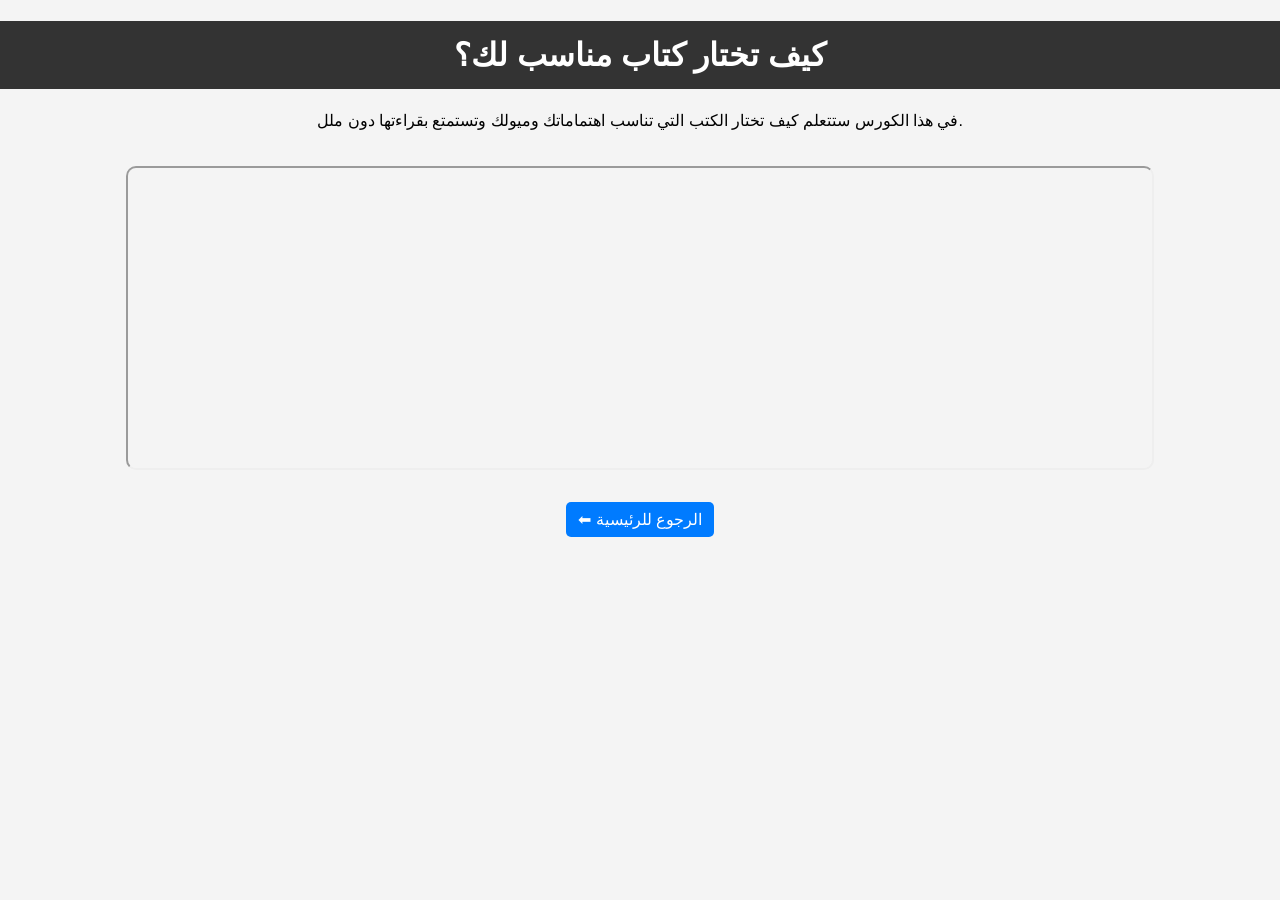
<file: courseBook1.html>
<!DOCTYPE html>
<html lang="ar">
<head>
  <meta charset="UTF-8">
  <title>اختيار الكتاب المناسب</title>
  <link rel="stylesheet" href="style.css">
</head>
<body>

<h1>كيف تختار كتاب مناسب لك؟</h1>

<p>
في هذا الكورس ستتعلم كيف تختار الكتب التي تناسب اهتماماتك وميولك
وتستمتع بقراءتها دون ملل.
</p>

<iframe src="https://youtu.be/P9rEGrw5k3U?si=19POYDKo97xKQ4-8" allowfullscreen></iframe>

<br><br>
<a href="index.html">⬅ الرجوع للرئيسية</a>

</body>
</html>
</file>
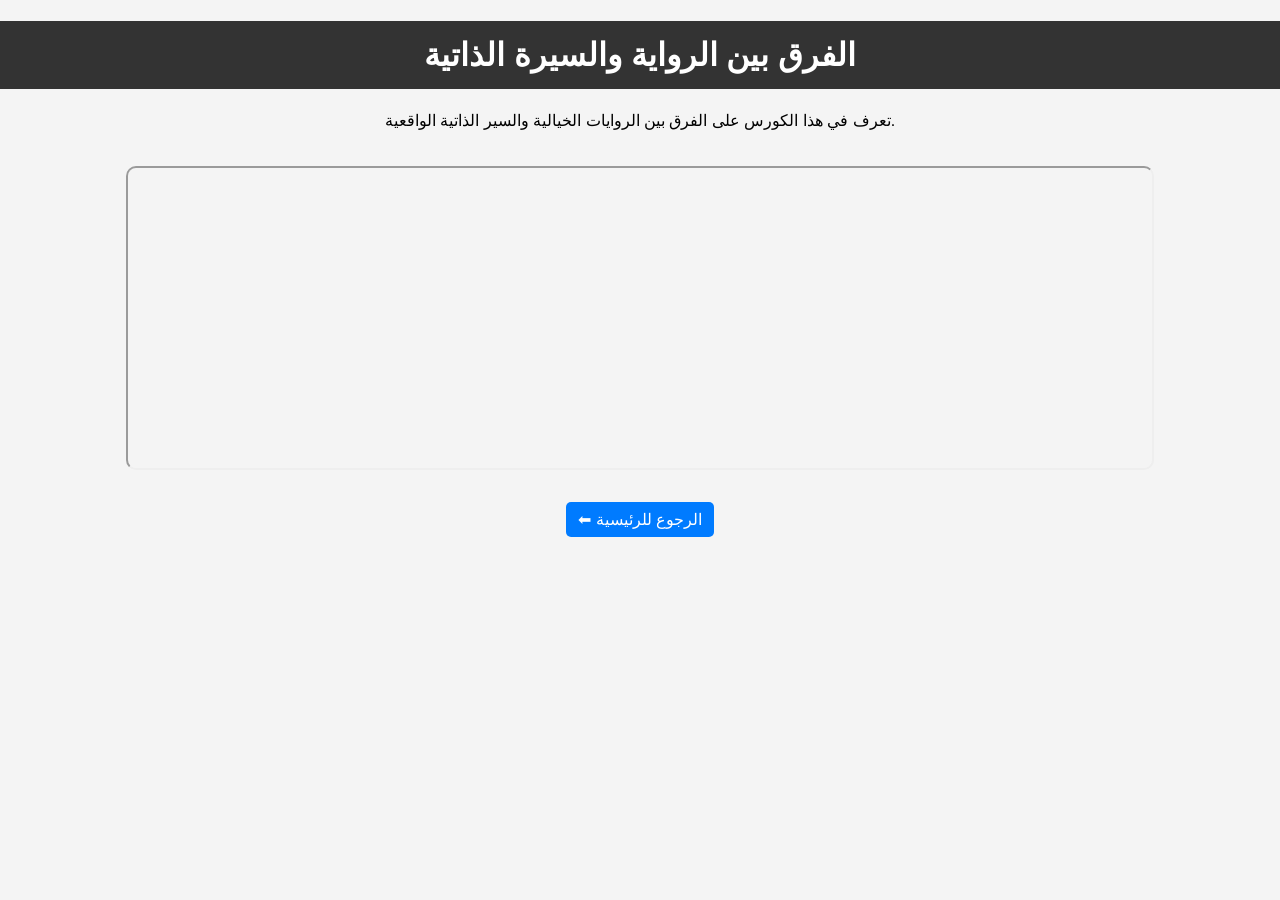
<file: courseBook2.html>
<!DOCTYPE html>
<html lang="ar">
<head>
  <meta charset="UTF-8">
  <title>الفرق بين الرواية والسيرة الذاتية</title>
  <link rel="stylesheet" href="style.css">
</head>
<body>

<h1>الفرق بين الرواية والسيرة الذاتية</h1>

<p>
تعرف في هذا الكورس على الفرق بين الروايات الخيالية
والسير الذاتية الواقعية.
</p>

<iframe src="https://youtu.be/23HdTDseRa0?si=_3Gt3L5XuTYAQjKV" allowfullscreen></iframe>

<br><br>
<a href="index.html">⬅ الرجوع للرئيسية</a>

</body>
</html>
</file>
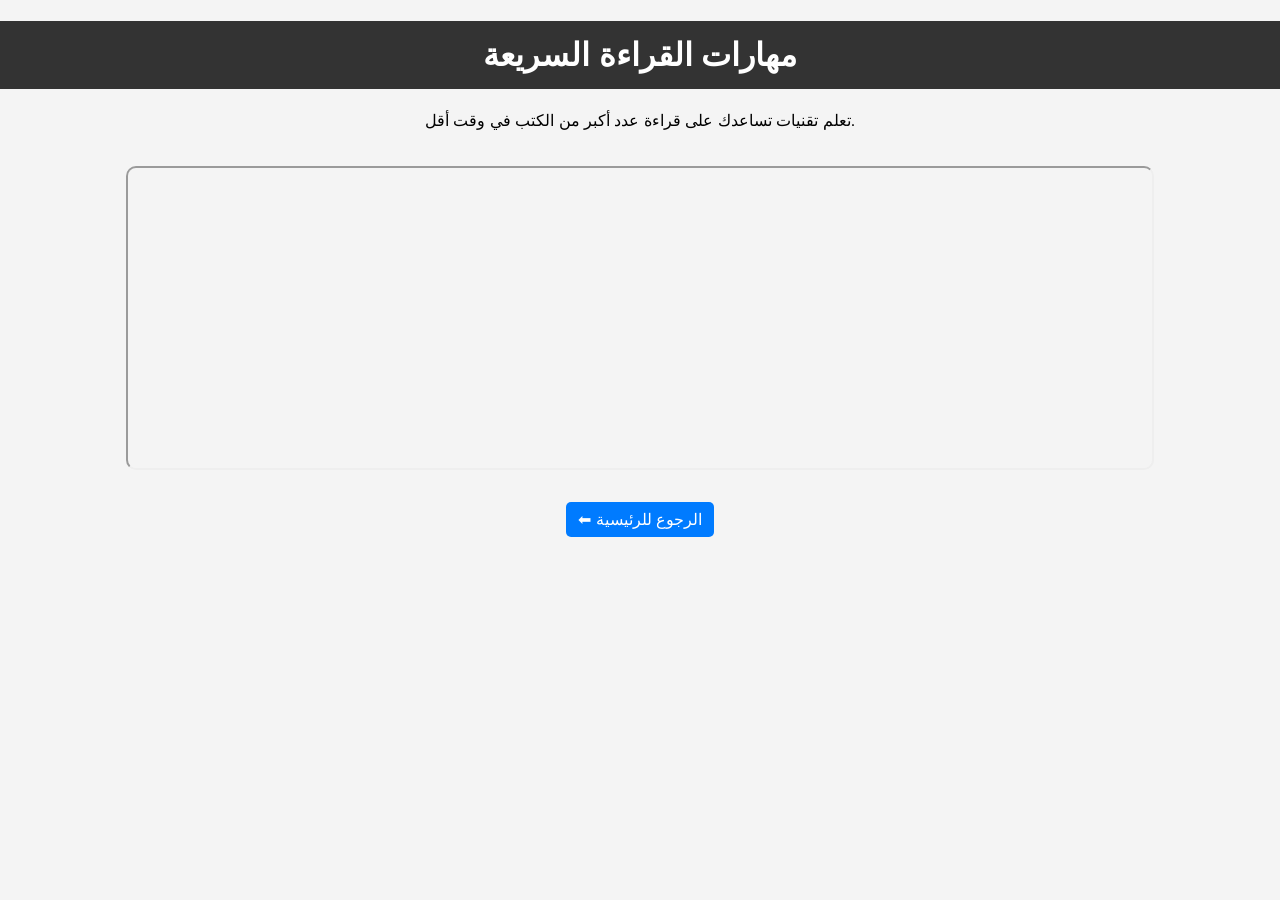
<file: courseBook3.html>
<!DOCTYPE html>
<html lang="ar">
<head>
  <meta charset="UTF-8">
  <title>القراءة السريعة</title>
  <link rel="stylesheet" href="style.css">
</head>
<body>

<h1>مهارات القراءة السريعة</h1>

<p>
تعلم تقنيات تساعدك على قراءة عدد أكبر من الكتب في وقت أقل.
</p>

<iframe src="https://youtu.be/yWpxubey-Hs?si=BSjcafXqDVh-yQSI" allowfullscreen></iframe>

<br><br>
<a href="index.html">⬅ الرجوع للرئيسية</a>

</body>
</html>
</file>
<file: style.css>
body {
  font-family: Arial;
  text-align: center;
  background-color: #f4f4f4;
  margin: 0;
}

h1 {
  background: #333;
  color: white;
  padding: 15px;
}

.courses {
  display: flex;
  flex-wrap: wrap;
  justify-content: center;
  gap: 20px;
  padding: 20px;
}

.course {
  background: rgb(11, 179, 159);
  padding: 15px;
  width: 220px;
  border-radius: 10px;
  box-shadow: 0 0 10px #0879bf;
}

.course img {
  width: 100%;
  border-radius: 10px;
}

a {
  display: inline-block;
  margin-top: 10px;
  padding: 8px 12px;
  background: #007BFF;
  color: white;
  text-decoration: none;
  border-radius: 5px;
}

a:hover {
  background: #0056b3;
}

iframe {
  width: 80%;
  height: 300px;
  margin-top: 20px;
  border-radius: 10px;
}
</file>
